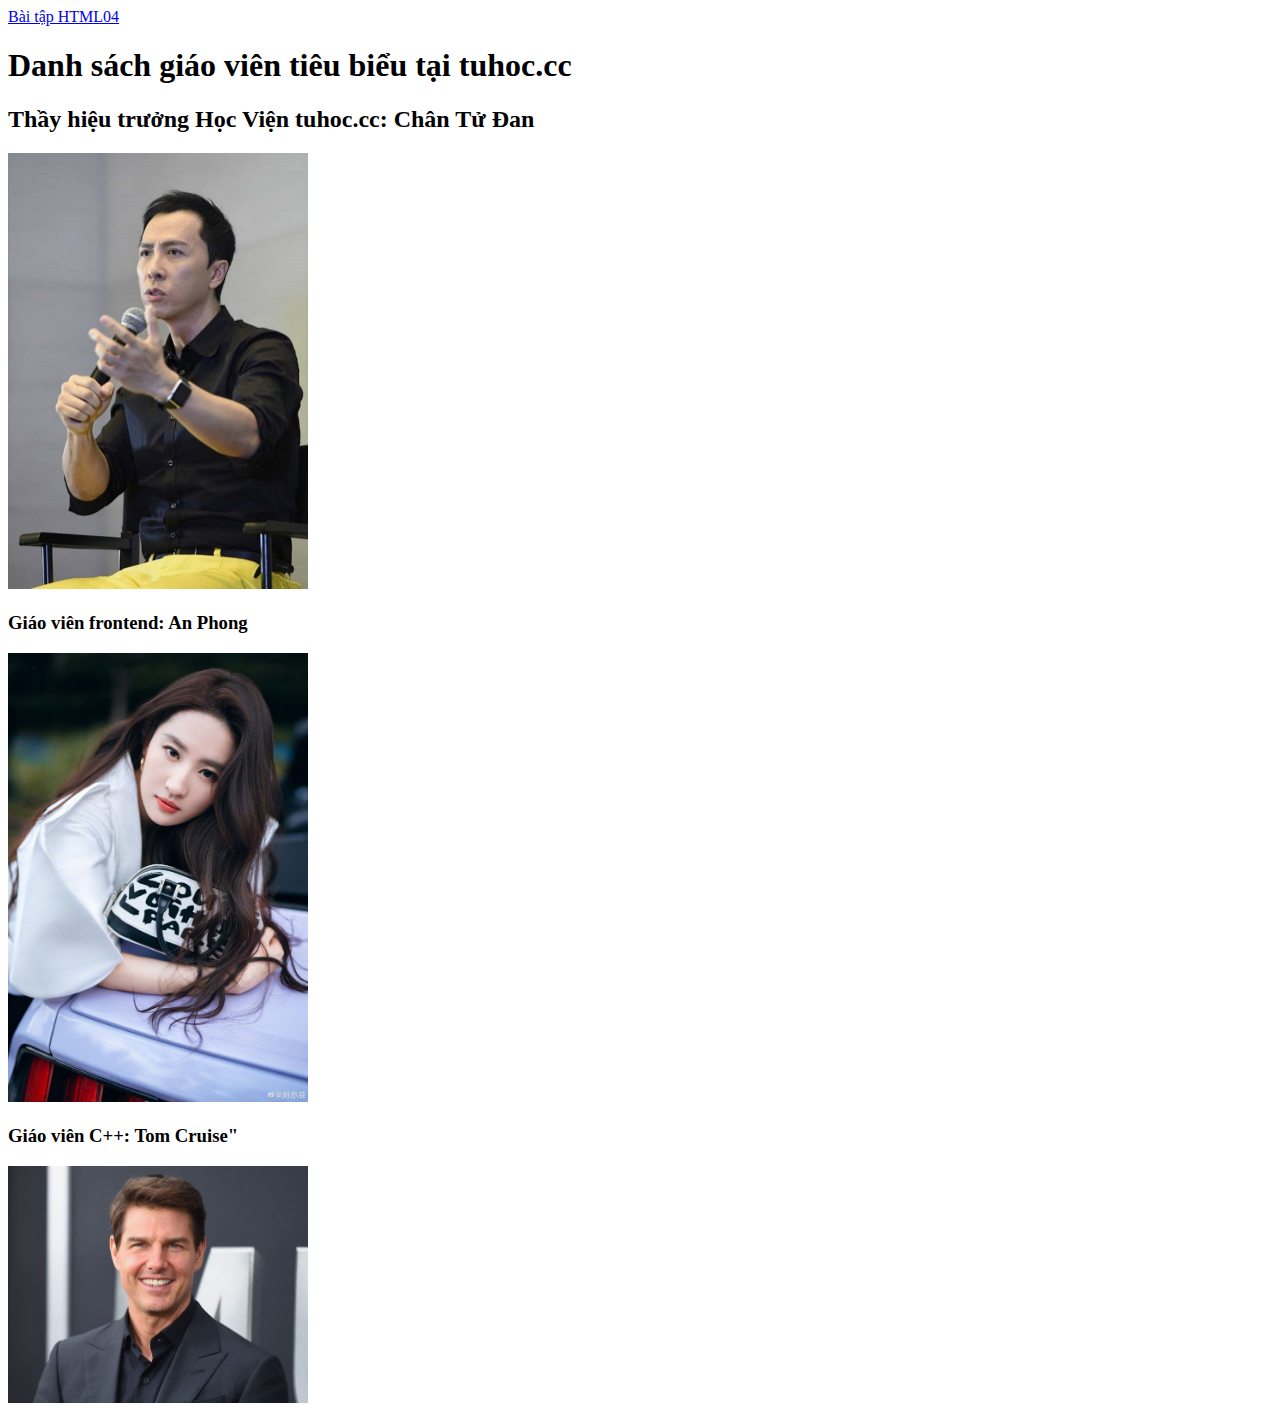
<file: 10.baitap04-inline-internal-external-css/index.html>
<!DOCTYPE html>
<html lang="vi">

<head>
    <meta charset="UTF-8">
    <meta name="viewport" content="width=device-width, initial-scale=1.0">
    <title>Bài tập HTML04 </title>
</head>

<body>
    <a href="http://tuhoc.cc/">Bài tập HTML04</a>
    <!-- 1.Dùng css inline Cho tiêu đề color: red-->
    <h1>Danh sách giáo viên tiêu biểu tại tuhoc.cc</h1>

    <!-- 2.Dùng internal css  Cho tên thầy hiệu trưởng màu blue color: blue-->
    <h2>Thầy hiệu trưởng Học Viện tuhoc.cc: Chân Tử Đan</h2>
    <img src="./img/hieutruong.jpg" alt="hiệu trưởng Học Viện tuhoc.cc" width="300">

    <!-- 3.Dùng external css Cho tên giáo viên C++, giáo viên front end màu: color: green -->
    <h3>Giáo viên frontend: An Phong</h3>
    <img src="./img/giao-vien-frontend.jpg" alt="Giáo viên frontend: An Phong" width="300">
    <h3>Giáo viên C++: Tom Cruise"</h3>
    <img src="./img/giao-vien-c.jpg" alt="Giáo viên C++: Tom Cruise" width="300">
</body>

</html>
</file>
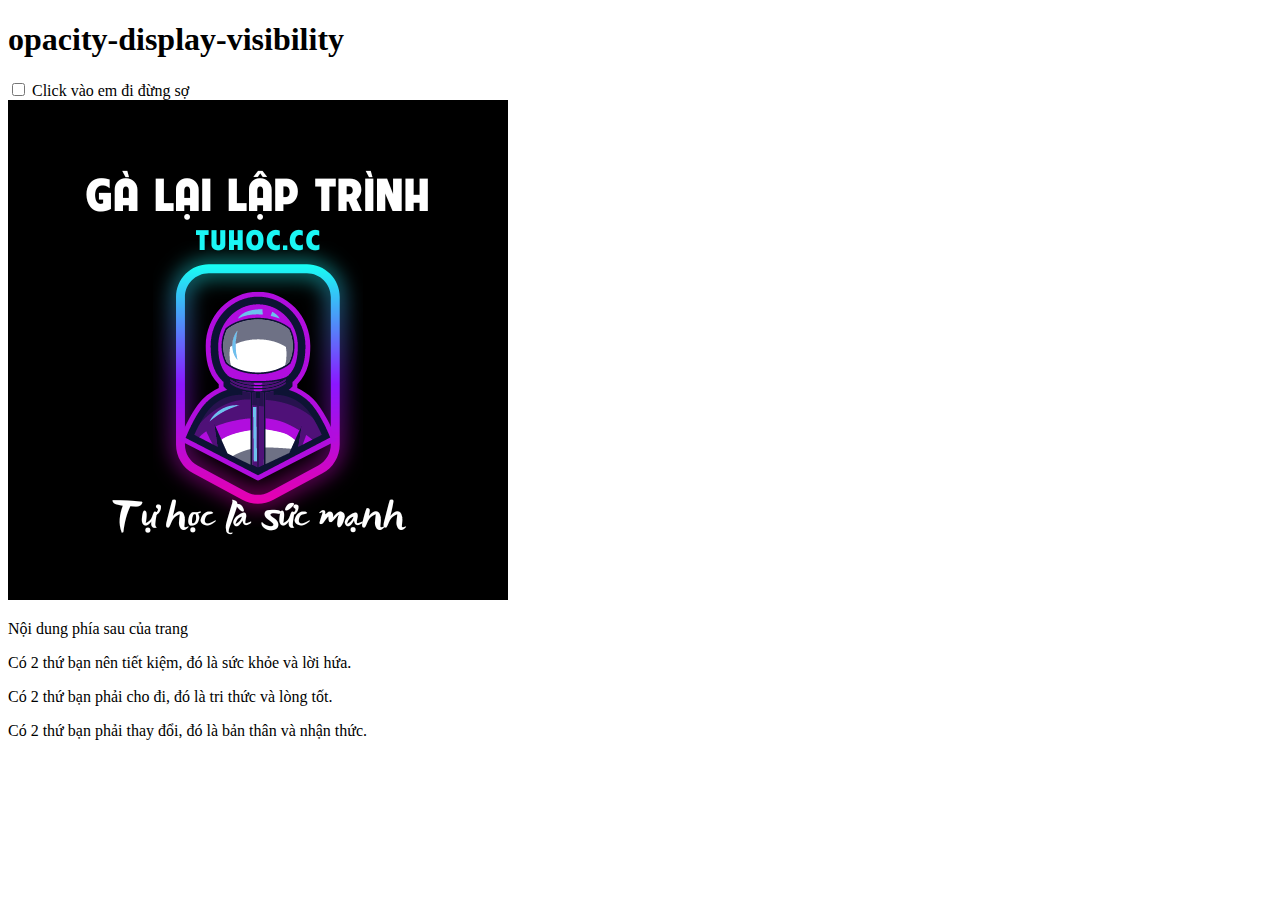
<file: 11.lythuyet-24.2-sudung-opacity-display-visibility/index.html>
<!DOCTYPE html>
<html lang="vi">

<head>
    <meta charset="UTF-8">
    <meta name="viewport" content="width=device-width, initial-scale=1.0">
    <link rel="stylesheet" href="style.css">
    <title>Trường hợp sử dụng opacity-display-visibility Tuhoc.cc</title>
</head>

<body>
    <h1>opacity-display-visibility</h1>
    <input type="checkbox"> Click vào em đi đừng sợ <br>
    <img src="./img/logo.png" alt="tuhoc.cc">
    <p>Nội dung phía sau của trang</p>
    <p>Có 2 thứ bạn nên tiết kiệm, đó là sức khỏe và lời hứa.</p>
    <p>Có 2 thứ bạn phải cho đi, đó là tri thức và lòng tốt.</p>
    <p>Có 2 thứ bạn phải thay đổi, đó là bản thân và nhận thức.</p>
</body>

</html>
</file>
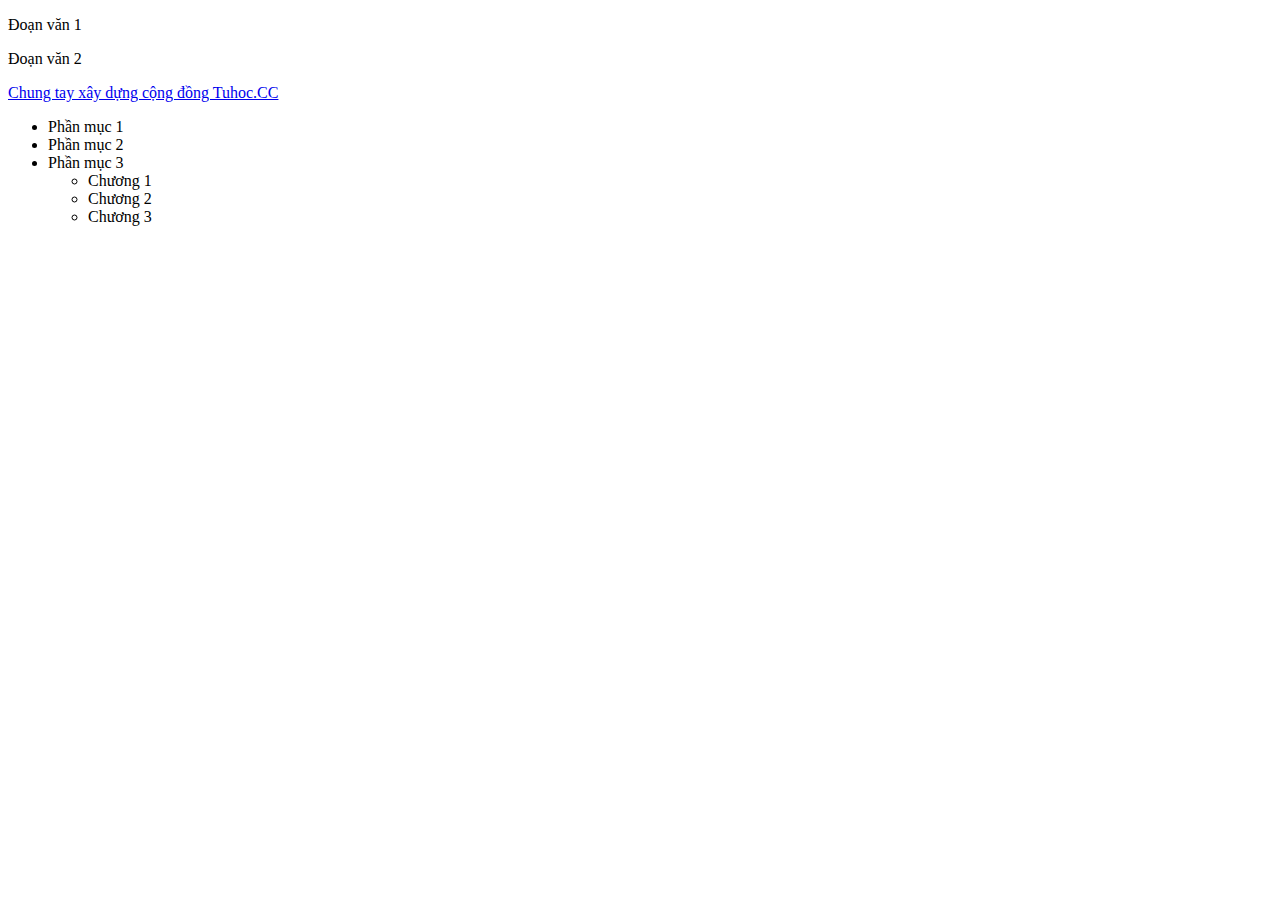
<file: 12.baitap05- star- selector/index.html>
<!DOCTYPE html>
<html lang="vi">

<head>
    <meta charset="UTF-8">
    <meta name="viewport" content="width=device-width, initial-scale=1.0">
    <link rel="stylesheet" href="style.css">
    <title>Bài tập 05 - * selector </title>
</head>

<body>
    <p>Đoạn văn 1</p>
    <p>Đoạn văn 2</p>
    <a href="http://tuhoc.cc">Chung tay xây dựng cộng đồng Tuhoc.CC</a>

    <ul>
        <li>Phần mục 1</li>
        <li>Phần mục 2</li>
        <li>
            Phần mục 3
            <ul>
                <li>Chương 1</li>
                <li>Chương 2</li>
                <li>Chương 3</li>
            </ul>
        </li>
    </ul>
</body>

</html>
</file>
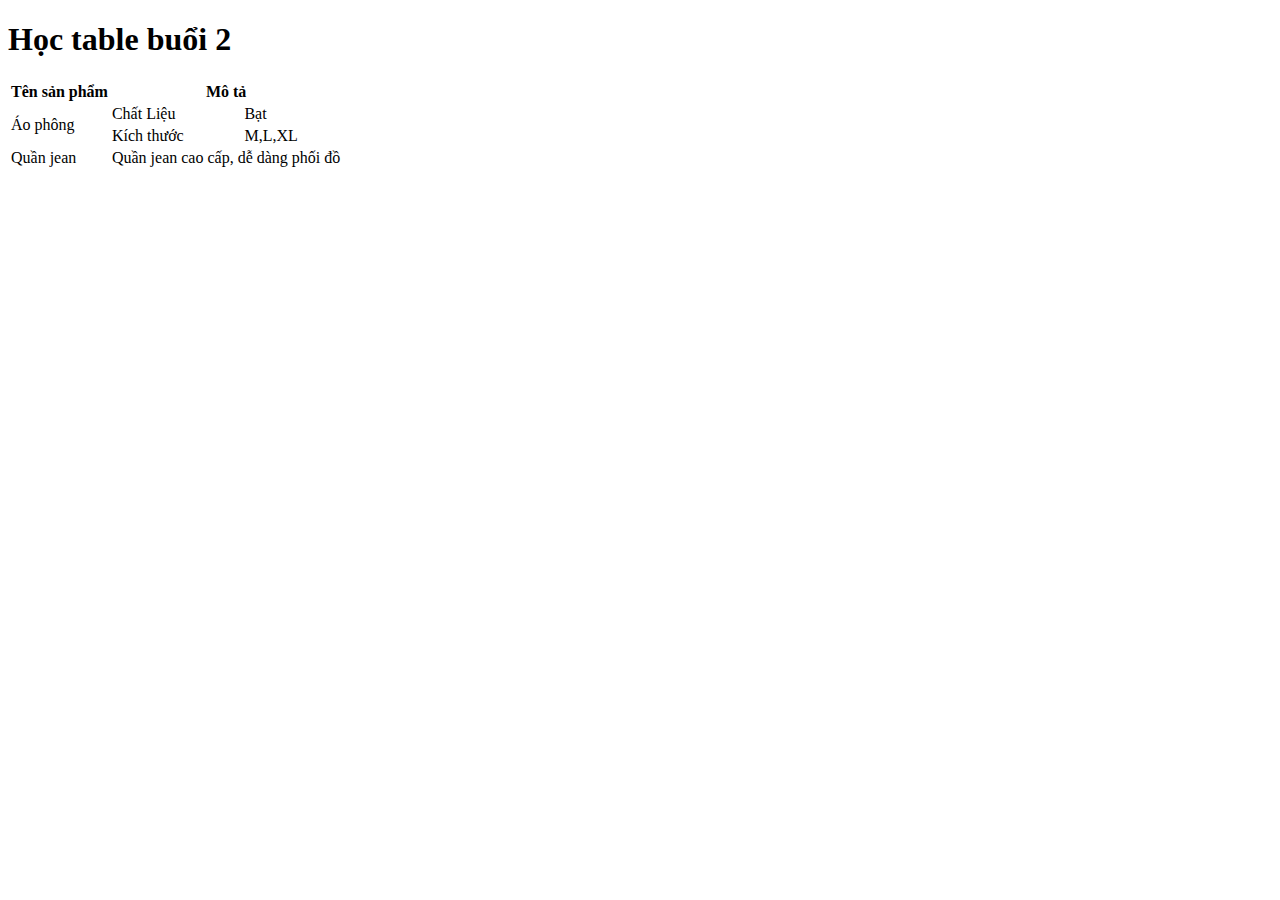
<file: 8.baitap03_lythyetbai22-colspan-rowspan/index.html>
<!DOCTYPE html>
<html lang="vi">

<head>
    <meta charset="UTF-8">
    <meta http-equiv="X-UA-Compatible" content="IE=edge">
    <meta name="viewport" content="width=device-width, initial-scale=1.0">
    <title>Học table - colspan, rowspan http://tuhoc.cc</title>
</head>

<body>
    <h1>Học table buổi 2</h1>
    <table>
        <tr>
            <th>Tên sản phẩm</th>
            <th colspan="2">Mô tả</th>
        </tr>
        <tr>
            <td rowspan="2">Áo phông</td>
            <td>Chất Liệu</td>
            <td>Bạt</td>
        </tr>
        <tr>
            <td>Kích thước</td>
            <td>M,L,XL</td>
        </tr>
        <tr>
            <td>Quần jean</td>
            <td colspan="2">Quần jean cao cấp, dễ dàng phối đồ</td>
        </tr>
    </table>
</body>

</html>
</file>
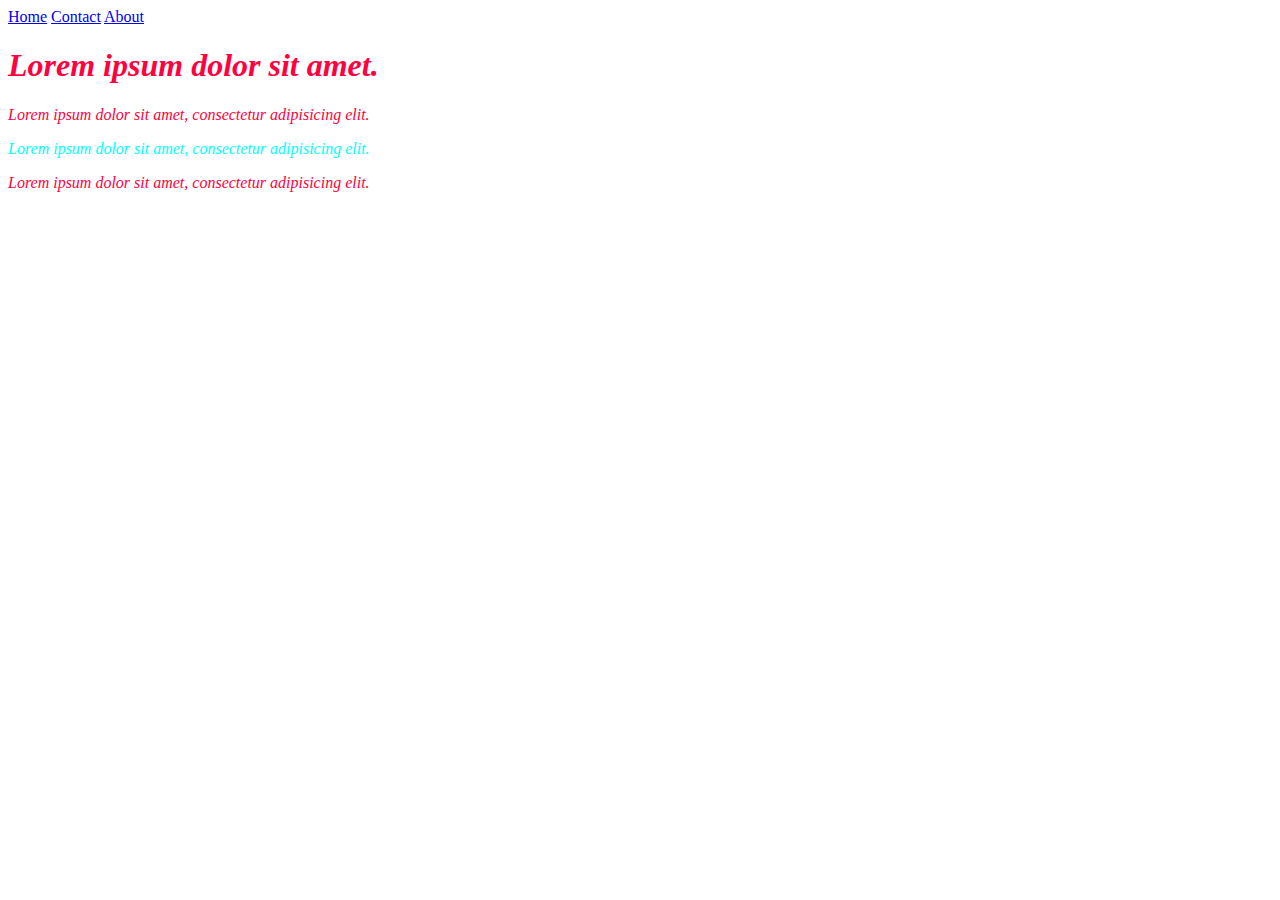
<file: 9.lythuyet-css-inline,internal,external-css-bai22.2-css02/index.html>
<!DOCTYPE html>
<html lang="vi">

<head>
    <meta charset="UTF-8">
    <meta http-equiv="X-UA-Compatible" content="IE=edge">
    <meta name="viewport" content="width=devie-width, initial-scale=1.0">

    <style>
        p {
            color: blue;
        }
    </style>
    <link rel="stylesheet" href="style.css">
    <title>Bài 22.2 internal css và external css Tuhoc.cc</title>
</head>

<body>
    <a href="./">Home</a>
    <a href="./contact.html">Contact</a>
    <a href="./about.html">About</a>
    <h1>Lorem ipsum dolor sit amet.</h1>
    <p>Lorem ipsum dolor sit amet, consectetur adipisicing elit.</p>
    <p style="color: cyan;">Lorem ipsum dolor sit amet, consectetur adipisicing elit.</p>
    <p>Lorem ipsum dolor sit amet, consectetur adipisicing elit.</p>
</body>

</html>
</file>
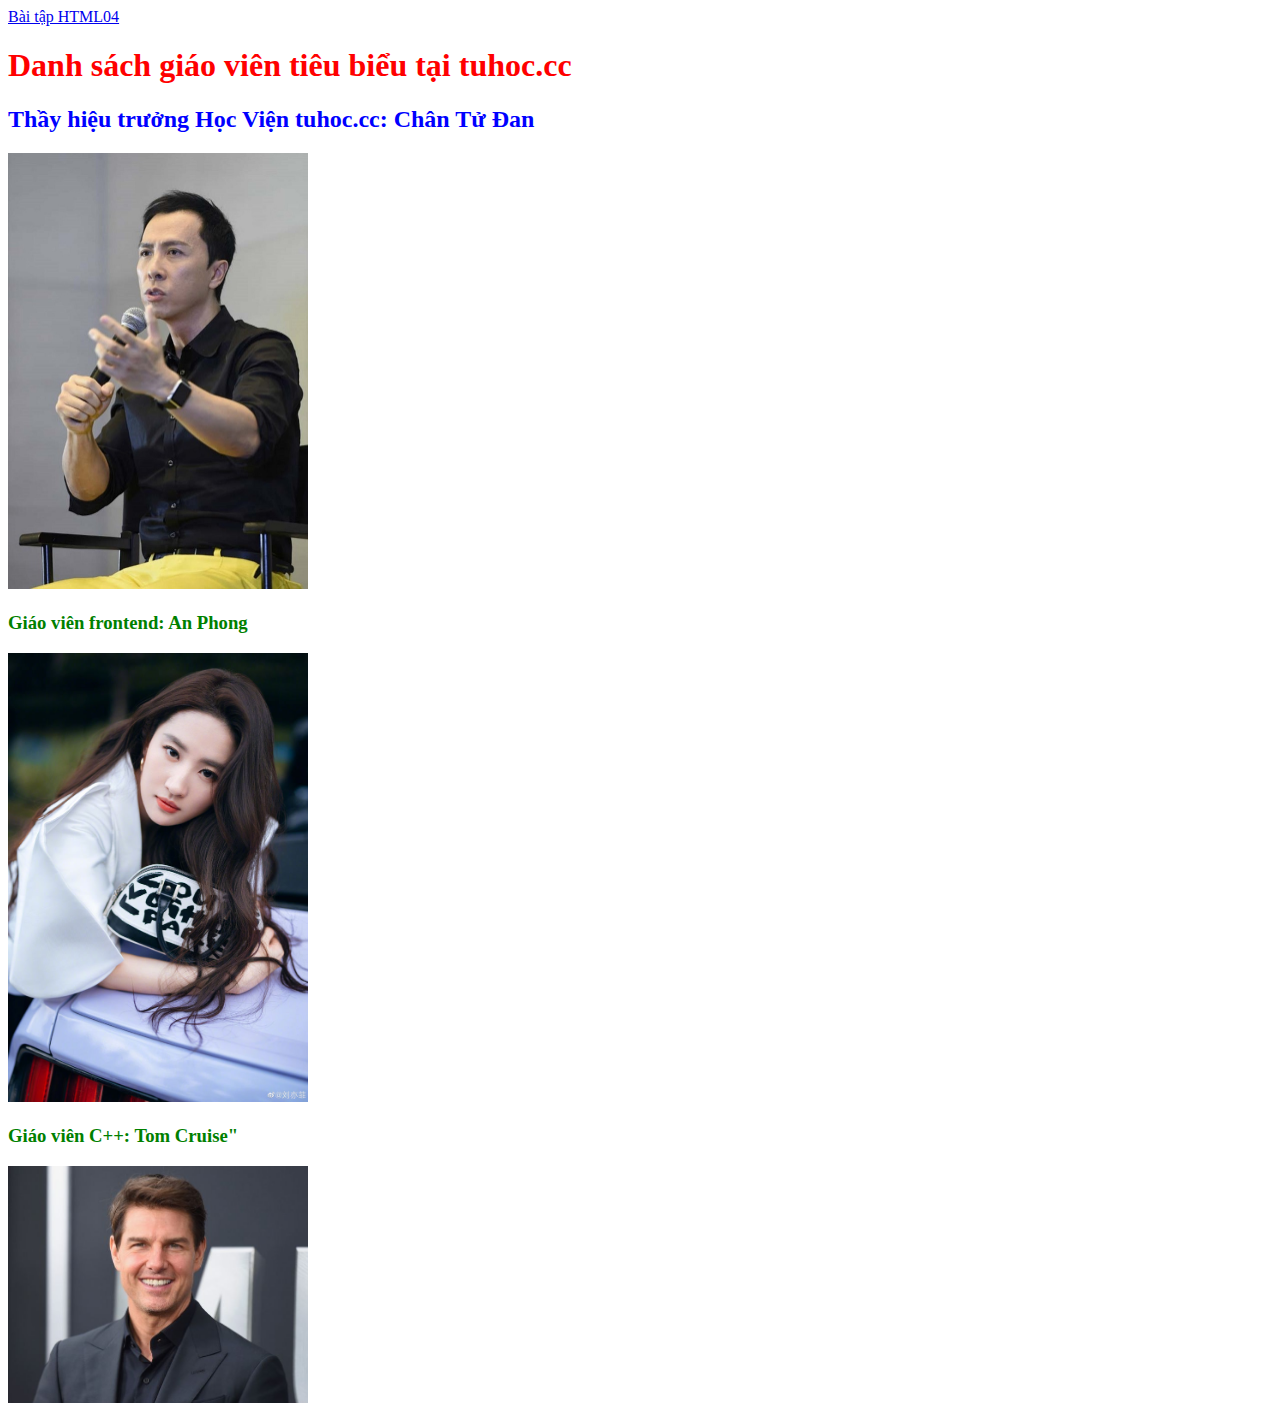
<file: 10.baitap04-inline-internal-external-css/answer.html>
<!DOCTYPE html>
<html lang="vi">

<head>
    <meta charset="UTF-8">
    <meta name="viewport" content="width=device-width, initial-scale=1.0">
    <style>
        h2 {
            color: blue;
        }
    </style>
    <link rel="stylesheet" href="./css/style.css">
    <title>Bài tập HTML04 </title>
</head>

<body>
    <a href="http://tuhoc.cc/">Bài tập HTML04</a>
    <!-- 1.Dùng css inline Cho tiêu đề color: red-->
    <h1 style="color: red;">Danh sách giáo viên tiêu biểu tại tuhoc.cc</h1>

    <!-- 2.Dùng internal css  Cho tên thầy hiệu trưởng màu blue color: blue-->
    <h2>Thầy hiệu trưởng Học Viện tuhoc.cc: Chân Tử Đan</h2>
    <img src="./img/hieutruong.jpg" alt="hiệu trưởng Học Viện tuhoc.cc" width="300">

    <!-- 3.Dùng external css Cho tên giáo viên C++, giáo viên front end màu: color: green -->
    <h3>Giáo viên frontend: An Phong</h3>
    <img src="./img/giao-vien-frontend.jpg" alt="Giáo viên frontend: An Phong" width="300">
    <h3>Giáo viên C++: Tom Cruise"</h3>
    <img src="./img/giao-vien-c.jpg" alt="Giáo viên C++: Tom Cruise" width="300">


</body>

</html>
</file>
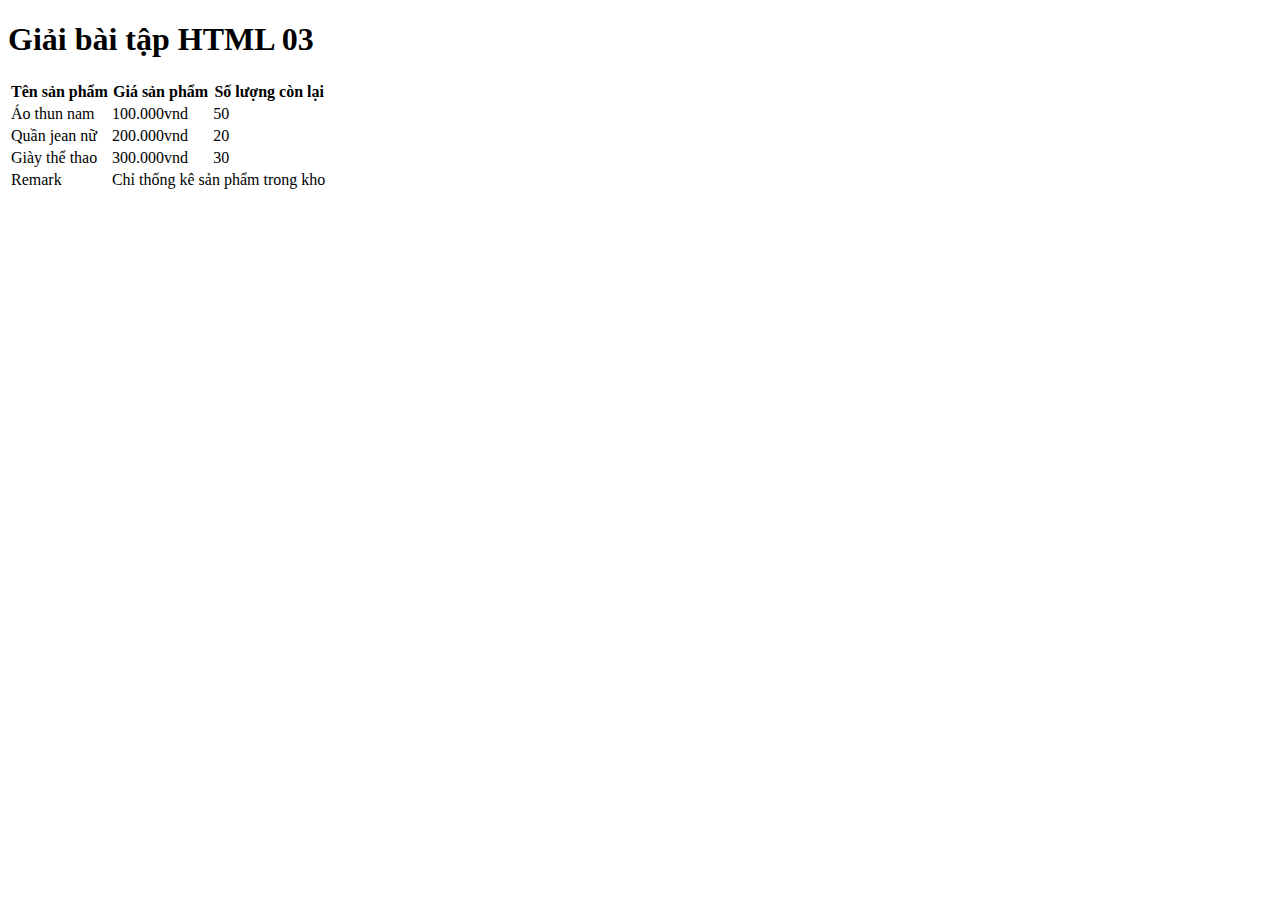
<file: 8.baitap03_lythyetbai22-colspan-rowspan/baitap03.html>
<!DOCTYPE html>
<html lang="vi">

<head>
    <meta charset="UTF-8">
    <meta http-equiv="X-UA-Compatible" content="IE=edge">
    <meta name="viewport" content="width=device-width, initial-scale=1.0">
    <title>Giải bài tập HTML 03 http://tuhoc.cc</title>
</head>

<body>
    <h1>Giải bài tập HTML 03</h1>
    <table>
        <!-- thead>tr>th*3 -->
        <thead>
            <tr>
                <th>Tên sản phẩm</th>
                <th>Giá sản phẩm</th>
                <th>Số lượng còn lại</th>
            </tr>
        </thead>

        <!-- tbody>tr*3>td*3 -->
        <tbody>
            <tr>
                <td>Áo thun nam</td>
                <td>100.000vnd</td>
                <td>50</td>
            </tr>
            <tr>
                <td>Quần jean nữ</td>
                <td>200.000vnd</td>
                <td>20</td>
            </tr>
            <tr>
                <td>Giày thể thao</td>
                <td>300.000vnd</td>
                <td>30</td>
            </tr>
        </tbody>
        <!-- tfoot>tr>td*2 -->
        <tfoot>
            <tr>
                <td>Remark</td>
                <td colspan="2">Chỉ thống kê sản phẩm trong kho</td>
            </tr>
        </tfoot>
    </table>
</body>

</html>
</file>
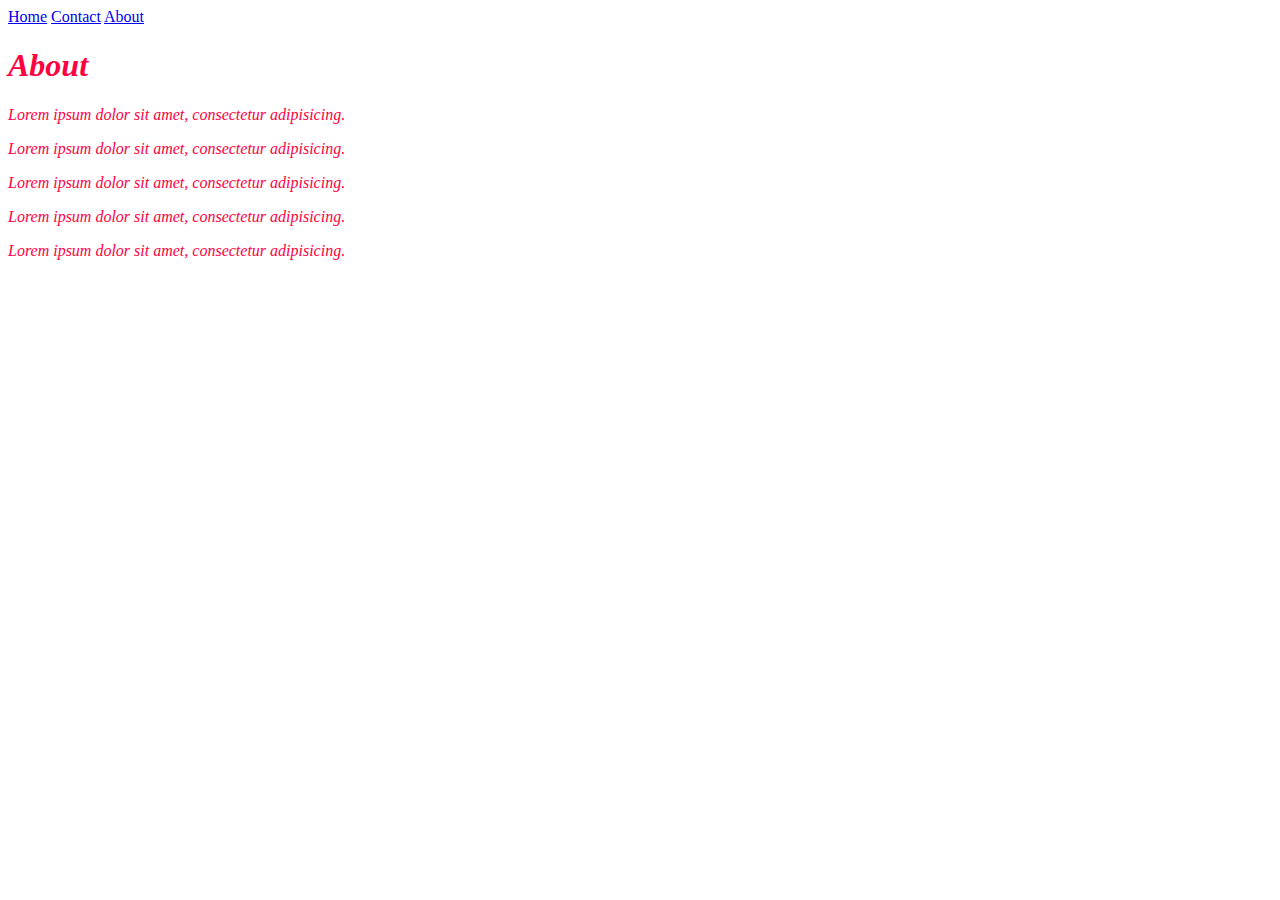
<file: 9.lythuyet-css-inline,internal,external-css-bai22.2-css02/about.html>
<!DOCTYPE html>
<html lang="en">

<head>
    <meta charset="UTF-8">
    <meta http-equiv="X-UA-Compatible" content="IE=edge">
    <meta name="viewport" content="width=device-width, initial-scale=1.0">
    <link rel="stylesheet" href="style.css">
    <title>Document</title>
</head>

<body>
    <a href="./">Home</a>
    <a href="./contact.html">Contact</a>
    <a href="./about.html">About</a>
    <h1>About</h1>
    <p>Lorem ipsum dolor sit amet, consectetur adipisicing.</p>
    <p>Lorem ipsum dolor sit amet, consectetur adipisicing.</p>
    <p>Lorem ipsum dolor sit amet, consectetur adipisicing.</p>
    <p>Lorem ipsum dolor sit amet, consectetur adipisicing.</p>
    <p>Lorem ipsum dolor sit amet, consectetur adipisicing.</p>
</body>

</html>
</file>
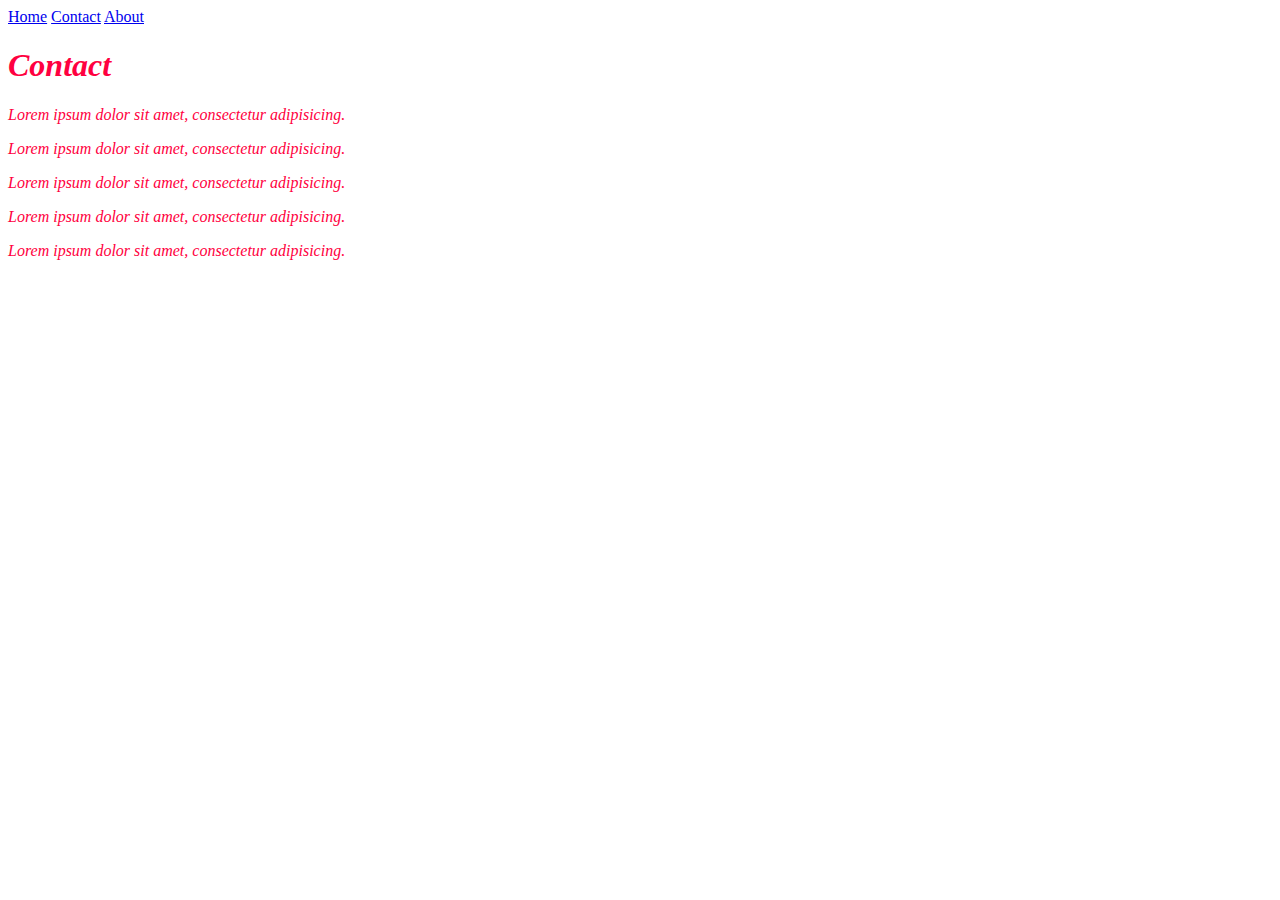
<file: 9.lythuyet-css-inline,internal,external-css-bai22.2-css02/contact.html>
<!DOCTYPE html>
<html lang="en">

<head>
    <meta charset="UTF-8">
    <meta http-equiv="X-UA-Compatible" content="IE=edge">
    <meta name="viewport" content="width=device-width, initial-scale=1.0">
    <link rel="stylesheet" href="style.css">
    <title>Document</title>
</head>

<body>
    <a href="./">Home</a>
    <a href="./contact.html">Contact</a>
    <a href="./about.html">About</a>
    <h1>Contact</h1>
    <p>Lorem ipsum dolor sit amet, consectetur adipisicing.</p>
    <p>Lorem ipsum dolor sit amet, consectetur adipisicing.</p>
    <p>Lorem ipsum dolor sit amet, consectetur adipisicing.</p>
    <p>Lorem ipsum dolor sit amet, consectetur adipisicing.</p>
    <p>Lorem ipsum dolor sit amet, consectetur adipisicing.</p>
</body>

</html>
</file>
<file: 11.lythuyet-24.2-sudung-opacity-display-visibility/style.css>
/* Xóa hết nội dung và làm theo video để nhớ nhé các bạn :) */
/* Tuhoc.cc Chúc các bạn học tốt */
img {
  transition: 1.5s;
}

input:checked ~ img {
  /* 1.Biến mất khỏi giao diện */
  /* display: none; */
  /* 2.Ẩn khỏi giao diện nhưng vẫn chiếm vị trí */
  /* visibility: hidden; */
  /* 3. Làm mờ đi sau đó ẩn hẳn khỏi giao diện*/
  opacity: 0;
  visibility: hidden;
}
</file>
<file: 12.baitap05- star- selector/style.css>
/* 
Thêm code CSS để toàn bộ các phần tử có : 
1. chữ màu blue 
2. font-size 30px 
*/
</file>
<file: 9.lythuyet-css-inline,internal,external-css-bai22.2-css02/style.css>
h1,
p {
  color: rgb(255, 0, 64);
  font-style: italic;
}
</file>
<file: 10.baitap04-inline-internal-external-css/css/style.css>
h3 {
  color: green;
}
</file>
